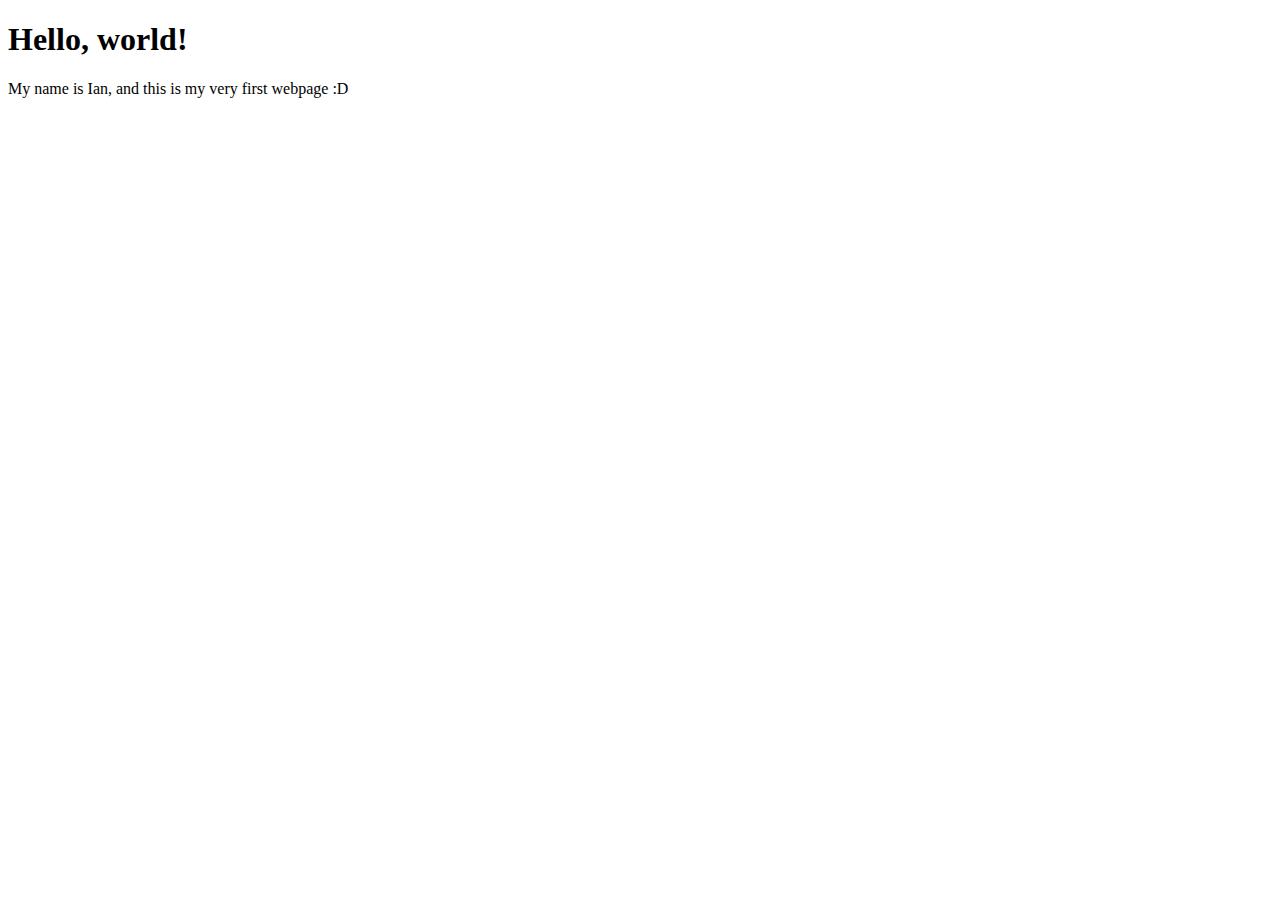
<file: 01-TEST/index.html>
<!DOCTYPE html>
<html lang="en">
  <head>
    <meta charset="UTF-8" />
    <meta name="viewport" content="width=device-width, initial-scale=1.0" />
    <title>My first webpage</title>
  </head>
  <body>
    <h1>Hello, world!</h1>
    <p>My name is Ian, and this is my very first webpage :D</p>
  </body>
</html>
</file>
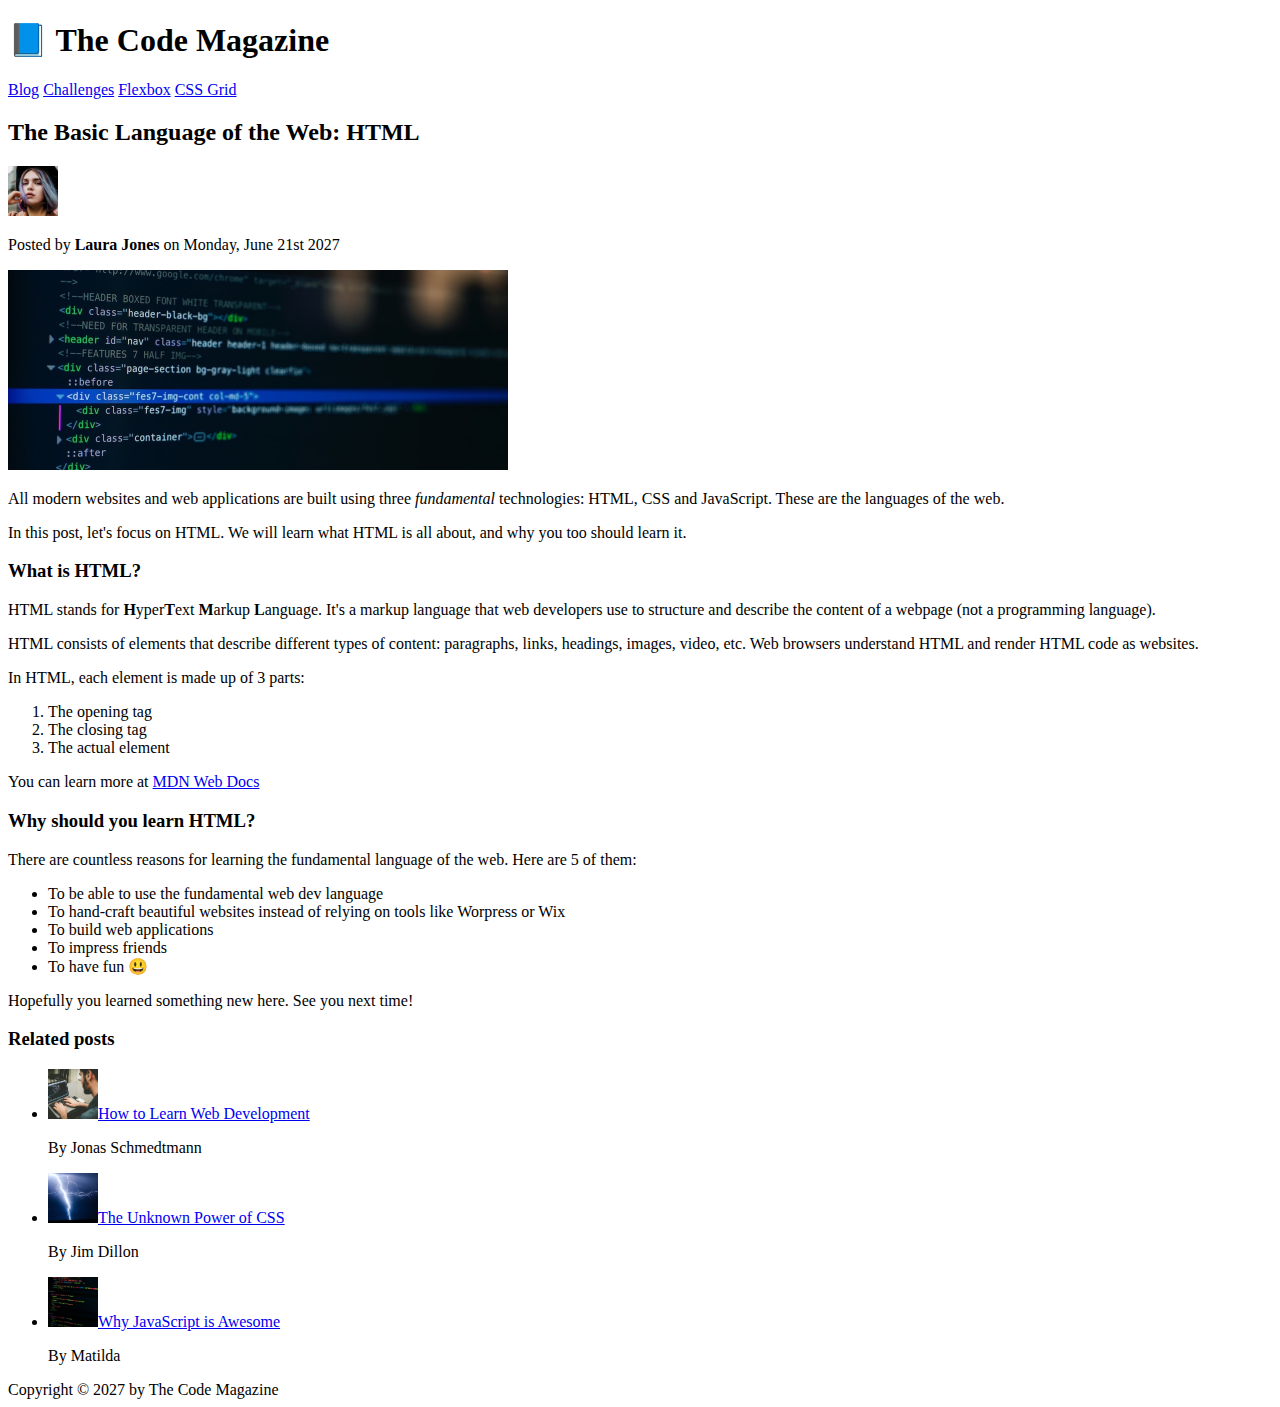
<file: 02-HTML-Fundamentals/index.html>
<!DOCTYPE html>
<html lang="en">
  <head>
    <meta charset="UTF-8" />
    <title>The Basic Language of the Web: HTML</title>
    <style>
      body {
        font-family: "Times New Roman", Times, serif;
      }
    </style>
  </head>
  <body>
    <!-- <h1>The Basic Language of the Web: HTML</h1>
    <h2>The Basic Language of the Web: HTML</h2>
    <h3>The Basic Language of the Web: HTML</h3>
    <h4>The Basic Language of the Web: HTML</h4>
    <h5>The Basic Language of the Web: HTML</h5>
    <h6>The Basic Language of the Web: HTML</h6> -->

    <header>
      <!-- 最好只有一个 h1 标签 -->
      <h1>📘 The Code Magazine</h1>

      <nav>
        <a href="blog.html">Blog</a>
        <a href="#">Challenges</a>
        <a href="#">Flexbox</a>
        <a href="#">CSS Grid</a>
      </nav>
    </header>
    <article>
      <header>
        <h2>The Basic Language of the Web: HTML</h2>
        <img
          src="./img/laura-jones.jpg"
          alt="Headshot of Laura Jones"
          height="50"
          width="50"
        />
        <!-- use strong instead of b -->
        <p>Posted by <strong>Laura Jones</strong> on Monday, June 21st 2027</p>

        <img
          src="./img/post-img.jpg"
          alt="HTML code on a screen"
          width="500"
          height="200"
        />
      </header>
      <p>
        All modern websites and web applications are built using three
        <!-- use em instead of i -->
        <em>fundamental</em>
        technologies: HTML, CSS and JavaScript. These are the languages of the
        web.
      </p>
      <p>
        In this post, let's focus on HTML. We will learn what HTML is all about,
        and why you too should learn it.
      </p>

      <h3>What is HTML?</h3>
      <p>
        HTML stands for <strong>H</strong>yper<strong>T</strong>ext
        <strong>M</strong>arkup <strong>L</strong>anguage. It's a markup
        language that web developers use to structure and describe the content
        of a webpage (not a programming language).
      </p>
      <p>
        HTML consists of elements that describe different types of content:
        paragraphs, links, headings, images, video, etc. Web browsers understand
        HTML and render HTML code as websites.
      </p>
      <p>In HTML, each element is made up of 3 parts:</p>
      <!-- order list -->
      <ol>
        <li>The opening tag</li>
        <li>The closing tag</li>
        <li>The actual element</li>
      </ol>

      <p>
        You can learn more at

        <!-- a == anchor -->
        <!-- _blank 新标签页打开 -->
        <a
          href="https://developer.mozilla.org/zh-CN/docs/Web/HTML"
          target="_blank"
          >MDN Web Docs</a
        >
      </p>

      <h3>Why should you learn HTML?</h3>
      <p>
        There are countless reasons for learning the fundamental language of the
        web. Here are 5 of them:
      </p>
      <ul>
        <li>To be able to use the fundamental web dev language</li>
        <li>
          To hand-craft beautiful websites instead of relying on tools like
          Worpress or Wix
        </li>
        <li>To build web applications</li>
        <li>To impress friends</li>
        <li>To have fun 😃</li>
      </ul>
      <p>Hopefully you learned something new here. See you next time!</p>
    </article>
    <aside>
      <h3>Related posts</h3>
      <ul>
        <li>
          <p>
            <img
              src="./img/related-1.jpg"
              alt="People writting code on laptop"
              height="50"
              width="50"
            /><a href="#">How to Learn Web Development</a>
          </p>
          <p>By Jonas Schmedtmann</p>
        </li>
        <li>
          <p>
            <img
              src="./img/related-2.jpg"
              alt="Thunder"
              height="50"
              width="50"
            /><a href="#">The Unknown Power of CSS</a>
          </p>
          <p>By Jim Dillon</p>
        </li>
        <li>
          <p>
            <img
              src="./img/related-3.jpg"
              alt="A Screen with Code"
              height="50"
              width="50"
            /><a href="#">Why JavaScript is Awesome</a>
          </p>
          <p>By Matilda</p>
        </li>
      </ul>
    </aside>
    <footer>Copyright &copy; 2027 by The Code Magazine</footer>
  </body>
</html>
</file>
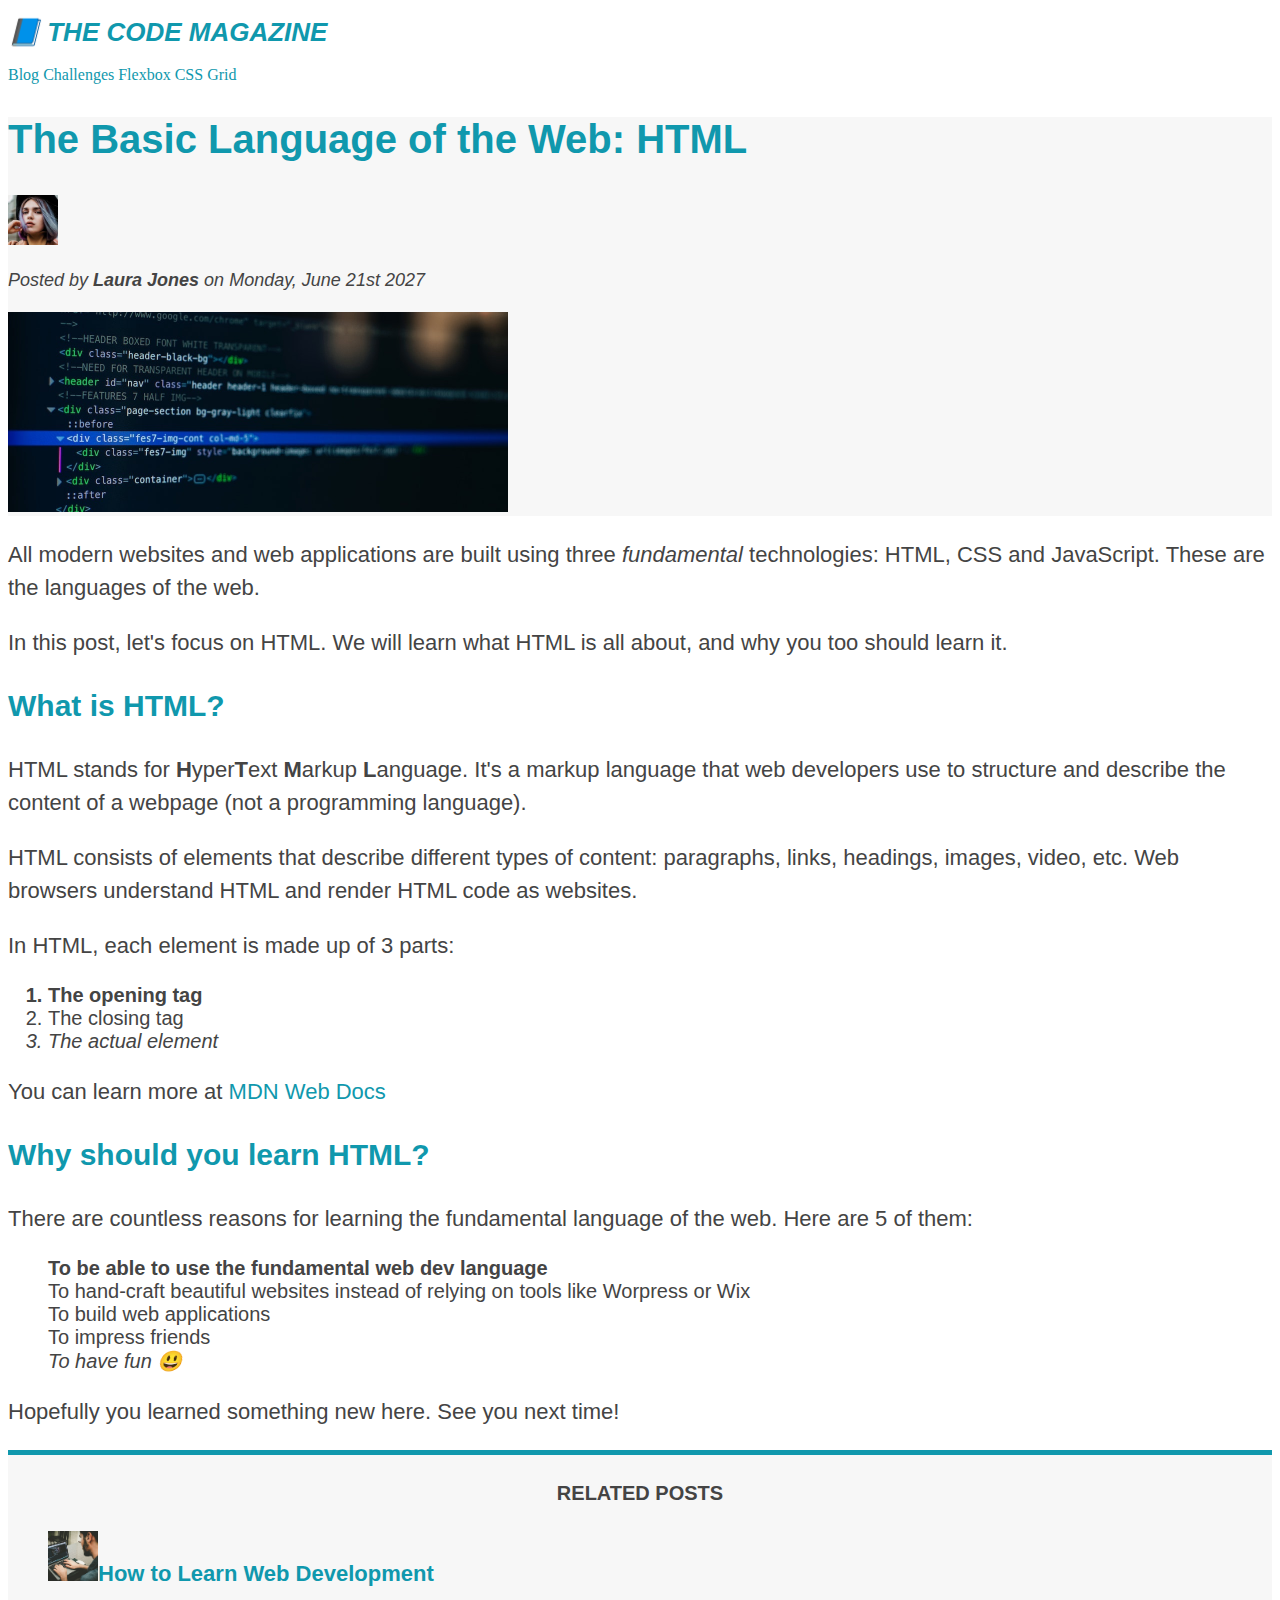
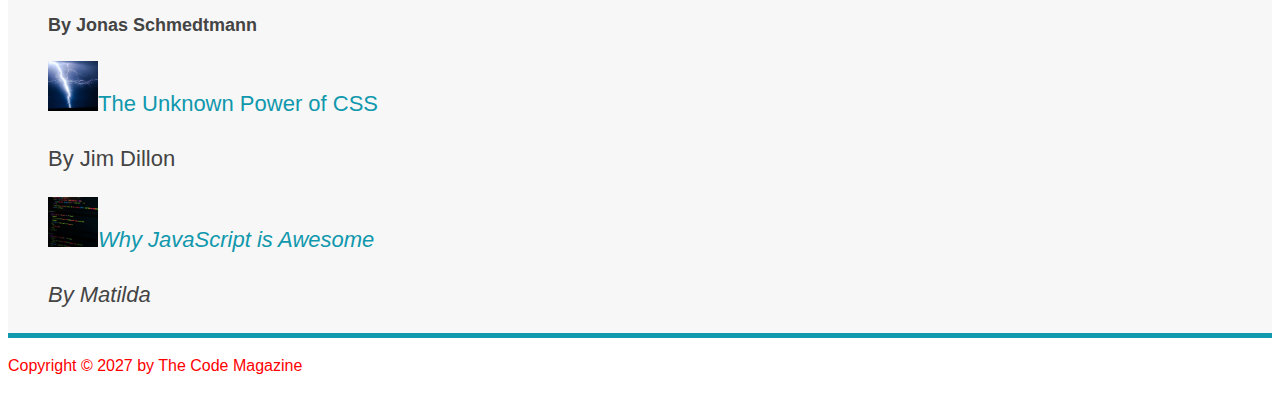
<file: 03/index.html>
<!DOCTYPE html>
<html lang="en">
  <head>
    <meta charset="UTF-8" />
    <title>The Basic Language of the Web: HTML</title>
    <link rel="stylesheet" href="style.css" />
  </head>
  <body>
    <!-- <h1>The Basic Language of the Web: HTML</h1>
    <h2>The Basic Language of the Web: HTML</h2>
    <h3>The Basic Language of the Web: HTML</h3>
    <h4>The Basic Language of the Web: HTML</h4>
    <h5>The Basic Language of the Web: HTML</h5>
    <h6>The Basic Language of the Web: HTML</h6> -->

    <header>
      <!-- 最好只有一个 h1 标签 -->
      <h1>📘 The Code Magazine</h1>

      <nav>
        <a href="blog.html">Blog</a>
        <a href="#">Challenges</a>
        <a href="#">Flexbox</a>
        <a href="#">CSS Grid</a>
      </nav>
    </header>
    <article>
      <header class="main-header">
        <h2>The Basic Language of the Web: HTML</h2>
        <img
          src="./img/laura-jones.jpg"
          alt="Headshot of Laura Jones"
          height="50"
          width="50"
        />
        <!-- use strong instead of b -->
        <p id="author">
          Posted by <strong>Laura Jones</strong> on Monday, June 21st 2027
        </p>

        <img
          src="./img/post-img.jpg"
          alt="HTML code on a screen"
          width="500"
          height="200"
        />
      </header>
      <p>
        All modern websites and web applications are built using three
        <!-- use em instead of i -->
        <em>fundamental</em>
        technologies: HTML, CSS and JavaScript. These are the languages of the
        web.
      </p>
      <p>
        In this post, let's focus on HTML. We will learn what HTML is all about,
        and why you too should learn it.
      </p>

      <h3>What is HTML?</h3>
      <p>
        HTML stands for <strong>H</strong>yper<strong>T</strong>ext
        <strong>M</strong>arkup <strong>L</strong>anguage. It's a markup
        language that web developers use to structure and describe the content
        of a webpage (not a programming language).
      </p>
      <p>
        HTML consists of elements that describe different types of content:
        paragraphs, links, headings, images, video, etc. Web browsers understand
        HTML and render HTML code as websites.
      </p>
      <p>In HTML, each element is made up of 3 parts:</p>
      <!-- order list -->
      <ol>
        <li class="first-li">The opening tag</li>
        <li>The closing tag</li>
        <li>The actual element</li>
      </ol>

      <p>
        You can learn more at

        <!-- a == anchor -->
        <!-- _blank 新标签页打开 -->
        <a
          href="https://developer.mozilla.org/zh-CN/docs/Web/HTML"
          target="_blank"
          >MDN Web Docs</a
        >
      </p>

      <h3>Why should you learn HTML?</h3>
      <p>
        There are countless reasons for learning the fundamental language of the
        web. Here are 5 of them:
      </p>
      <ul>
        <li class="first-li">
          To be able to use the fundamental web dev language
        </li>
        <li>
          To hand-craft beautiful websites instead of relying on tools like
          Worpress or Wix
        </li>
        <li>To build web applications</li>
        <li>To impress friends</li>
        <li>To have fun 😃</li>
      </ul>
      <p>Hopefully you learned something new here. See you next time!</p>
    </article>
    <aside>
      <h4>Related posts</h4>
      <ul class="related">
        <li class="first-li">
          <p>
            <img
              src="./img/related-1.jpg"
              alt="A Person writting code on a laptop"
              height="50"
              width="50"
            /><a href="#">How to Learn Web Development</a>
          </p>
          <p class="related-author">By Jonas Schmedtmann</p>
        </li>
        <li>
          <p>
            <img
              src="./img/related-2.jpg"
              alt="Thunder"
              height="50"
              width="50"
            /><a href="#">The Unknown Power of CSS</a>
          </p>
          <p>By Jim Dillon</p>
        </li>
        <li>
          <p>
            <img
              src="./img/related-3.jpg"
              alt="A Screen with Code"
              height="50"
              width="50"
            /><a href="#">Why JavaScript is Awesome</a>
          </p>
          <p>By Matilda</p>
        </li>
      </ul>
    </aside>
    <footer>
      <p id="copyright" class="copyright text">
        Copyright &copy; 2027 by The Code Magazine
      </p>
    </footer>
  </body>
</html>
</file>
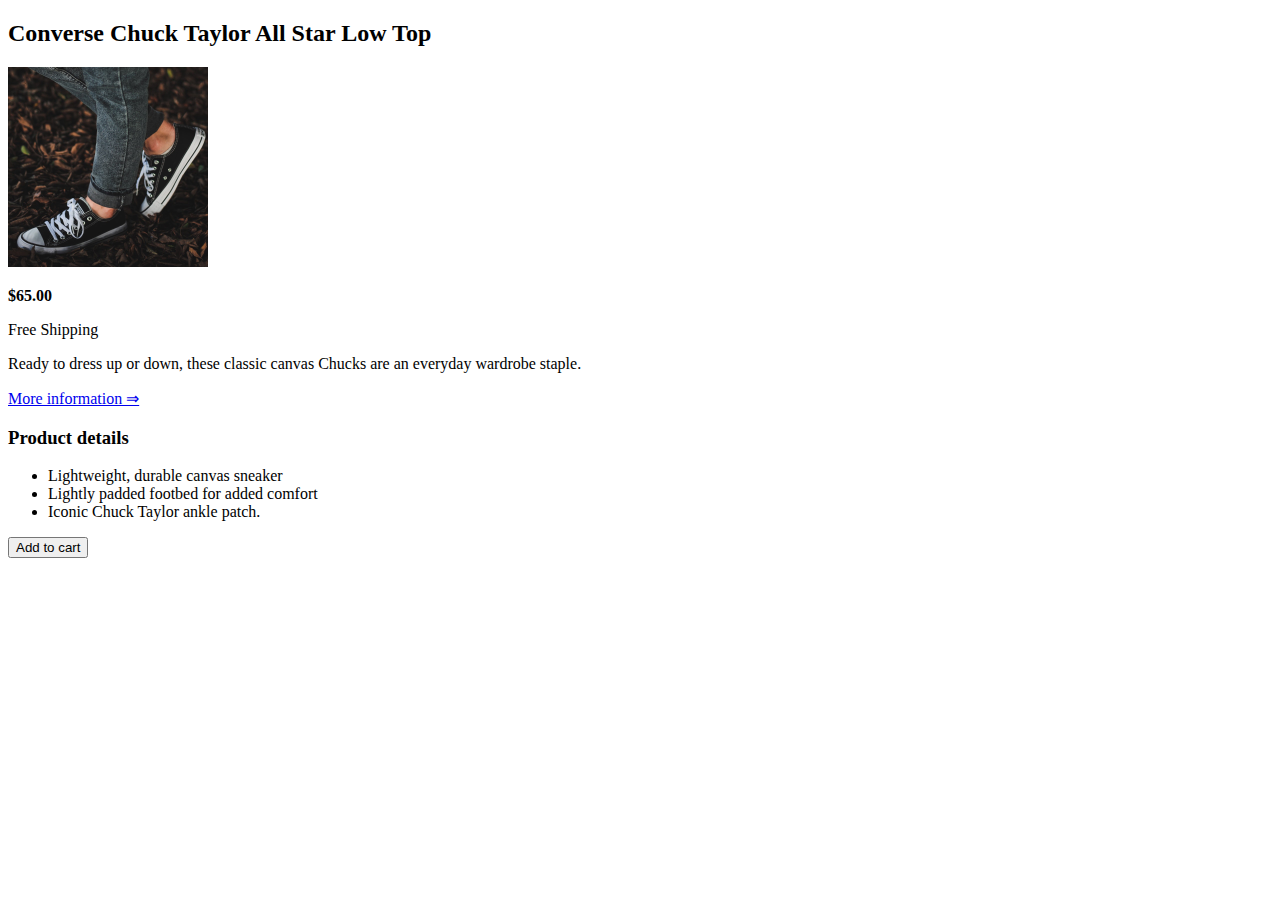
<file: 02-HTML-Fundamentals/challenge.html>
<!DOCTYPE html>
<html>
  <head>
    <title>Challenge 2</title>
  </head>
  <body>
    <article>
      <h2>Converse Chuck Taylor All Star Low Top</h2>
      <img
        src="./img/challenges.jpg"
        height="200"
        width="200"
        alt="A Converse Shoe"
      />
      <p><strong>$65.00</strong></p>
      <p>Free Shipping</p>
      <p>
        Ready to dress up or down, these classic canvas Chucks are an everyday
        wardrobe staple.
      </p>
      <a href="#">More information &rArr;</a>
      <h3>Product details</h3>
      <ul>
        <li>Lightweight, durable canvas sneaker</li>
        <li>Lightly padded footbed for added comfort</li>
        <li>Iconic Chuck Taylor ankle patch.</li>
      </ul>
      <button>Add to cart</button>
    </article>
  </body>
</html>
</file>
<file: 03/style.css>
body {
  /* font-family: "Times New Roman", Times, serif; */
}
h1,
h2,
h3,
h4,
p,
li {
  font-family: sans-serif;
  color: #444;
}

h1,
h2,
h3 {
  color: #1098ad;
}

h1 {
  font-size: 26px;
  text-transform: uppercase;
  font-style: italic;
}

h2 {
  font-size: 40px;
}

h3 {
  font-size: 30px;
}
h4 {
  font-size: 20px;
  text-transform: uppercase;
  text-align: center;
}

p {
  font-size: 22px;
  line-height: 1.5;
}

li {
  font-size: 20px;
}

footer p {
  font-size: 16px;
}
article header p {
  font-style: italic;
}

#author {
  font-style: italic;
  font-size: 18px;
}

#copyright {
  font-size: 16px;
  color: red;
}

.copyright {
  color: blue;
}

.text {
  color: yellow;
}

footer p {
  color: green;
}

.related-author {
  font-size: 18px;
  font-weight: bold;
}

ul {
  list-style: none;
}

.related {
  list-style: none;
}

.main-header {
  background-color: #f7f7f7;
}

aside {
  background-color: #f7f7f7;
  border-top: 5px solid #1098ad;
  border-bottom: 5px solid #1098ad;
}

body {
  /* background-color: orangered; */
}

/* .first-li {
  font-weight: bold;
  } */

li:first-child {
  font-weight: bold;
}

li:last-child {
  font-style: italic;
}

li:nth-child(even) {
  /* color: red; */
}

article p:last-child {
  /* color: red; */
}

/* LVHA */
a:link {
  color: #1098ad;
  text-decoration: none;
}

a:visited {
  color: #1098ad;
}

a:hover {
  color: orangered;
  font-weight: bold;
  text-decoration: underline wavy orangered;
}

a:active {
  background-color: black;
  font-style: italic;
}
</file>
